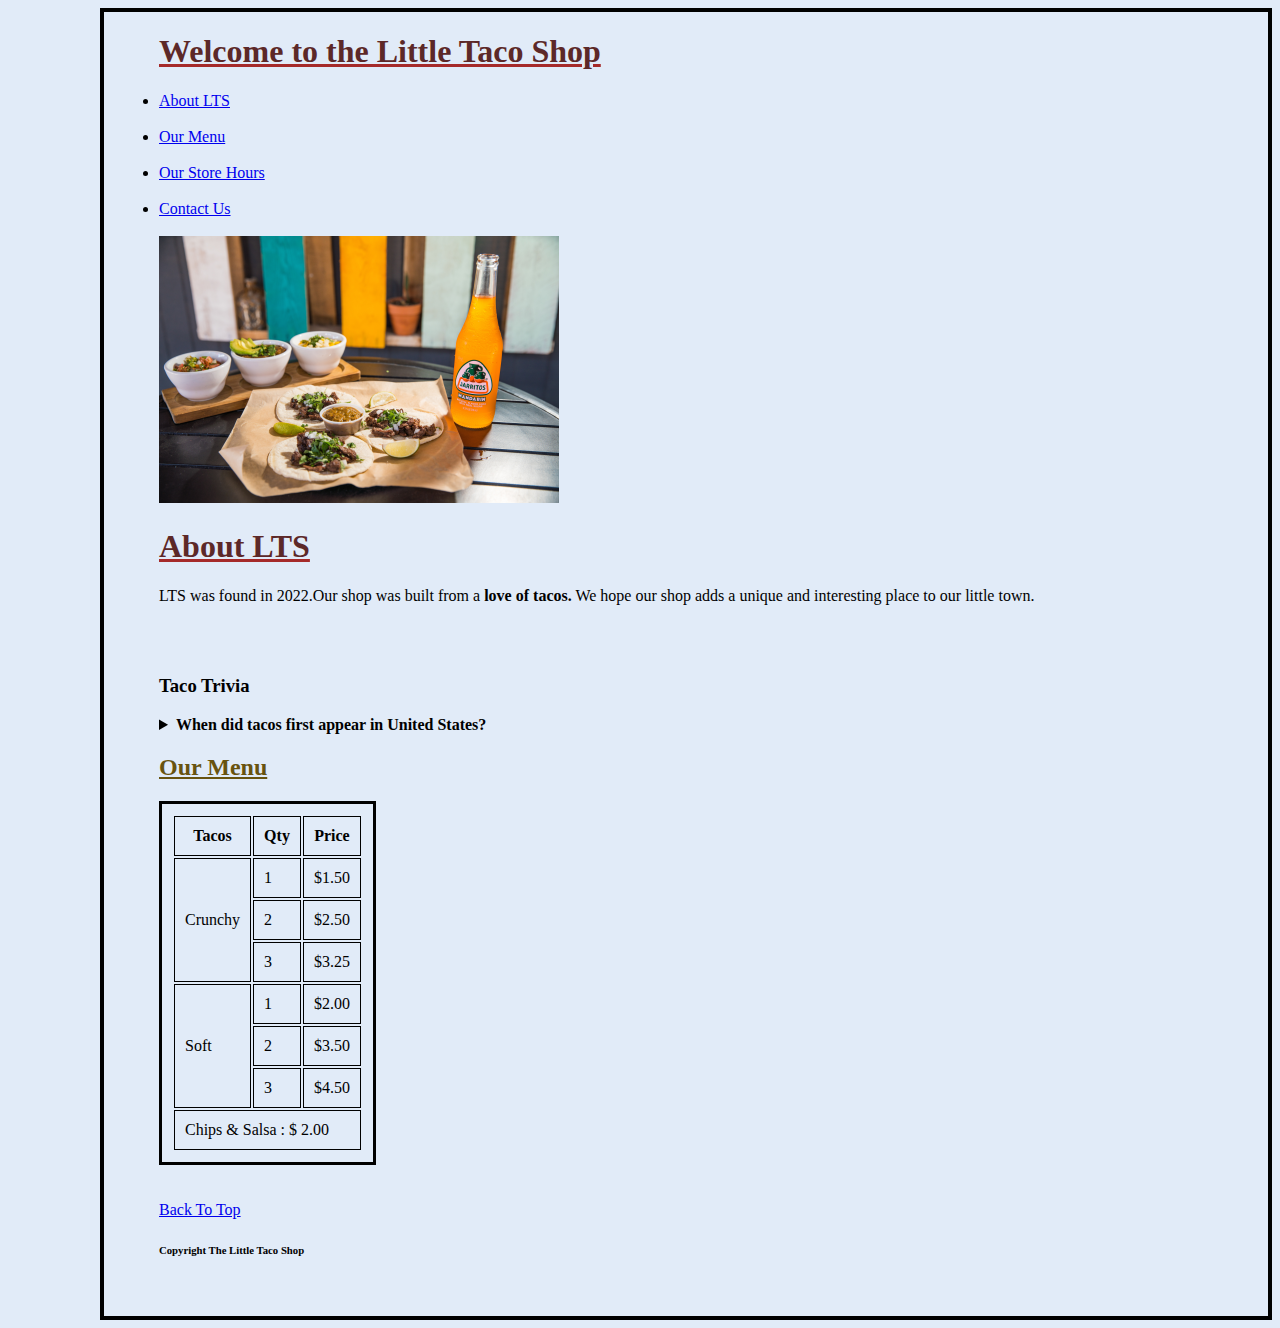
<file: index.html>
<!DOCTYPE html>
<html lang="en">
<head>
    <meta charset="UTF-8">
    <meta name="viewport" content="width=device-width, initial-scale=1.0">
    <title>Home</title> <link rel="stylesheet" href="taco.css">
</head>
<body>
    <a name="Top"></a>
    <h1>Welcome to the Little Taco Shop</h1>
    <li><a href="#About LTS"> About LTS</a></li><br>
    <li><a href="#Our Menu"> Our Menu </a></li><br>
    <li><a href="Our Store Hours.html"> Our Store Hours </li></a><br>
    <li><a href="Tacoshop.html"> Contact Us</a></li> <br>
   
    <img src="tacos_and_drink_400x267.png" alt="Tacos and a Drink">
    <a name="About LTS"></a>
    <h1> About LTS</h1>
    <p>LTS was found in 2022.Our shop was built from a <b> love of tacos.</b> We hope our shop adds a unique and interesting place to our little town.</p>
<br><br>
<h3><b>Taco Trivia</b></h3>

<details>
    <summary><b>When did tacos first appear in United States? </b></summary> <br>
    This daily staple was filling, delicious, and affordable. The Taco was first introduced to the United States in 1905. Mexican migrants were coming in to work on railroads and other jobs and started to bring their delicious food with them.</details>
    <a name="Our Menu"></a>
    <h2> Our Menu</h2>
<table>
    <tr>
        <th>Tacos</th>
        <th> Qty</th>
        <th>Price</th>
    </tr>
    <tr>
        <td rowspan="3"> Crunchy</td>
        <td>1</td>
        <td>$1.50</td>
            </tr>
            <tr>
                
                <td>2</td>
                <td>$2.50</td>
            </tr>
            <td>3</td>
            <td>$3.25
            </td>
            <tr>
                <td rowspan="3">Soft</td>
                <td>1</td>
        <td>$2.00</td>
            </tr>
            <tr>
                
                <td>2</td>
                <td>$3.50</td>
            </tr>
            <td>3</td>
            <td>$4.50
            </td>

            </tr>
            <tr> <td colspan="3">Chips & Salsa : $ 2.00</td></tr>

</table> <br><br>
<a href="#Top"> Back To Top</a>
    <h6> Copyright  The Little Taco Shop</h6>

</body>
</html>
</file>
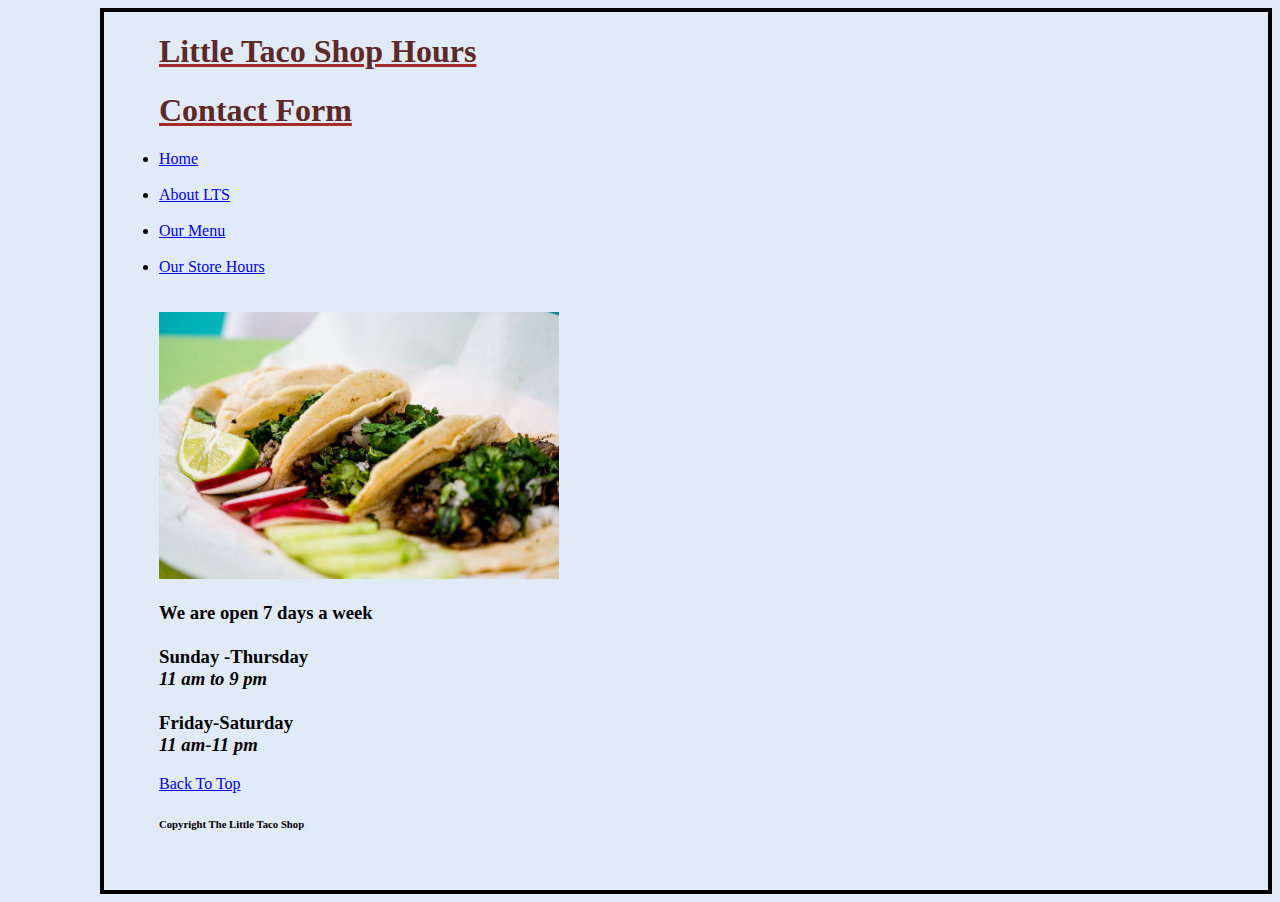
<file: Our Store Hours.html>
<!DOCTYPE html>
<html lang="en">
<head>
    <meta charset="UTF-8">
    <meta name="viewport" content="width=device-width, initial-scale=1.0">
    <title>Our Shop Hours</title> <link rel="stylesheet" href="taco.css" >
</head>
<body>
    <h1> Little Taco Shop Hours</h1>
    <a name="Top"></a>
    <h1>Contact Form</h1>
    <li> <a href="Tacoshop.html">Home</a>  </li><br>   
    <li><a href="index.html"> About LTS</a></li><br>
    <li><a href="index.html"> Our Menu </a></li><br>
    <li><a href="Our Store Hours.html"> Our Store Hours </li></a><br><br>
    <img src="tacos_tray_400x267.png " alt=" A Tray of Tasty Tacos">
    <h3> We are open 7 days a week <br><br>
    Sunday -Thursday <br>
 <i>11 am to 9 pm </i><br><br>
Friday-Saturday <br>
<i>11 am-11 pm</i></h3>
<a href="#Top"> Back To Top</a>
    <h6> Copyright  The Little Taco Shop</h6>
    

</body>
</html>
</file>
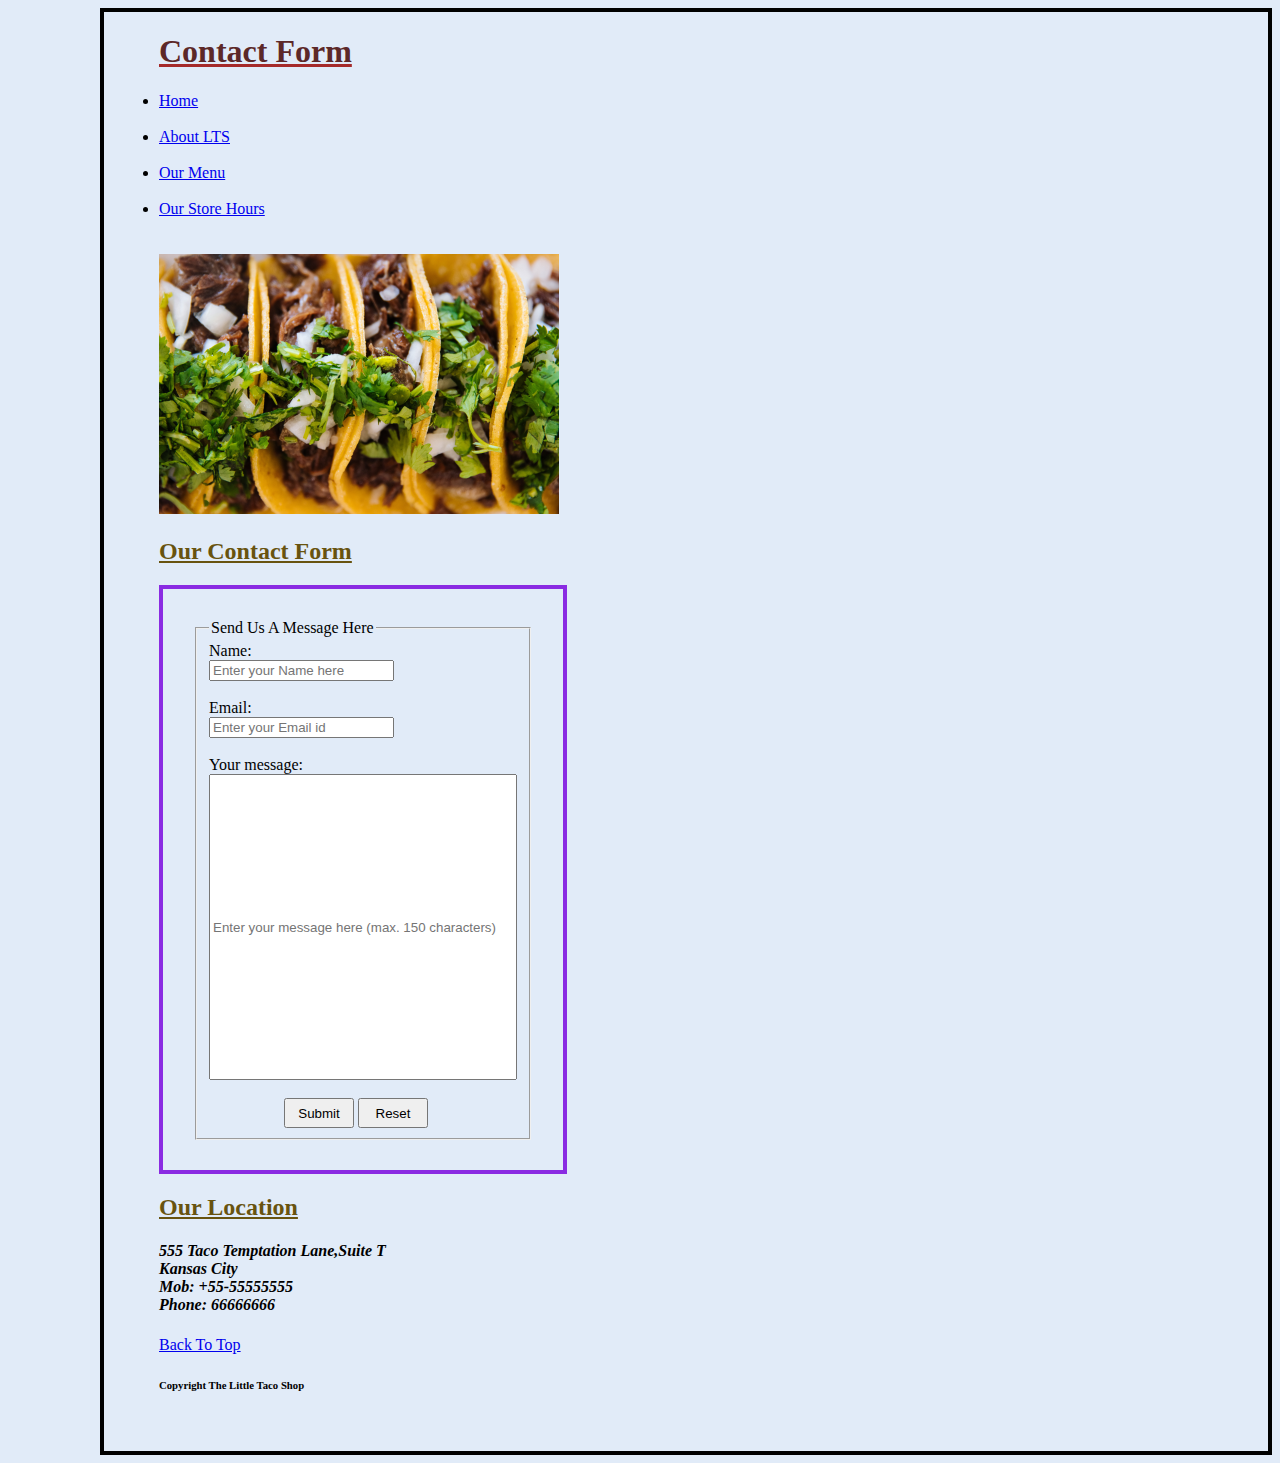
<file: Tacoshop.html>
<!DOCTYPE html>
<html lang="en">
<head>
    <meta charset="UTF-8">
    <meta name="viewport" content="width=device-width, initial-scale=1.0">
    <title>TACO SHOP</title>
    <link rel="stylesheet" href="taco.css">
</head>
<body>
    <a name="Top"></a>
    <h1>Contact Form</h1>
    <li> <a href="index.html">Home</a>  </li><br>   
    <li><a href="index.html"> About LTS</a></li><br>
    <li><a href="index.html"> Our Menu </a></li><br>
    <li><a href="Our Store Hours.html"> Our Store Hours </li></a><br><br>
    <img src="tacos_close_up_400x260.png" alt=" Little Taco Shop Tacos">
    <h2>Our Contact Form</h2>
    <form>
        <fieldset> <legend> Send Us A Message Here</legend>
        
        <label for="Name:" > Name:</label><br>
        <input type="text" placeholder="Enter your Name here"> <br><br>
        <label for="Email"> Email:</label><br>
        <input type="email" placeholder="Enter your Email id"><br><br>
        <label for="message"> Your message:</label><br>
        <input type="text"  placeholder="Enter your message here (max. 150 characters) " style="width: 300px; height: 300px;" maxlength="150">
        <br><br>
        <input  type="button" value="Submit" style="height: 30px;width: 70px; " id="Submit">
        <input type="button" value="Reset" style="height: 30px;width: 70px; " >
    </fieldset>
    </form>
    <h2>Our Location</h2>
    <h4><i>
        555 Taco Temptation Lane,Suite T <br>
        Kansas City <br>
        Mob: +55-55555555 <br>
        Phone: 66666666 <br>
        </i>    
    </h4>
       <a href="#Top"> Back To Top</a>
    <h6> Copyright  The Little Taco Shop</h6>
</body>
</html>
</file>
<file: taco.css>
body{
    border: 4px solid black;
    
    padding-left: 55px;
    padding-bottom: 35px;
    background-color: rgb(225, 235, 248);
    margin-left: 100px;
}
h1{
    text-align: left;
    text-decoration: underline;
    text-decoration-color: brown;
    color: #5c2828;
}
h2{
    text-decoration: underline;
    color: rgb(104, 83, 15);
}
form
{
   
    text-wrap: balance;
    width: max-content;
    border: 4px solid blueviolet;
    padding-top: 30px;
    padding-left: 30px;
    padding-bottom: 30px;
    padding-right:30px ;

}
#Submit
{
    margin-left: 75px;
    
}
table{
    border: 3px solid black;
    padding-left: 10px;
    padding-right: 10px;
    padding-bottom: 10px;
    padding-top: 10px;
}
th,td{
    border: 1px solid black;
    padding-left: 10px;
    padding-right: 10px;
    padding-bottom: 10px;
    padding-top: 10px;
}
</file>
